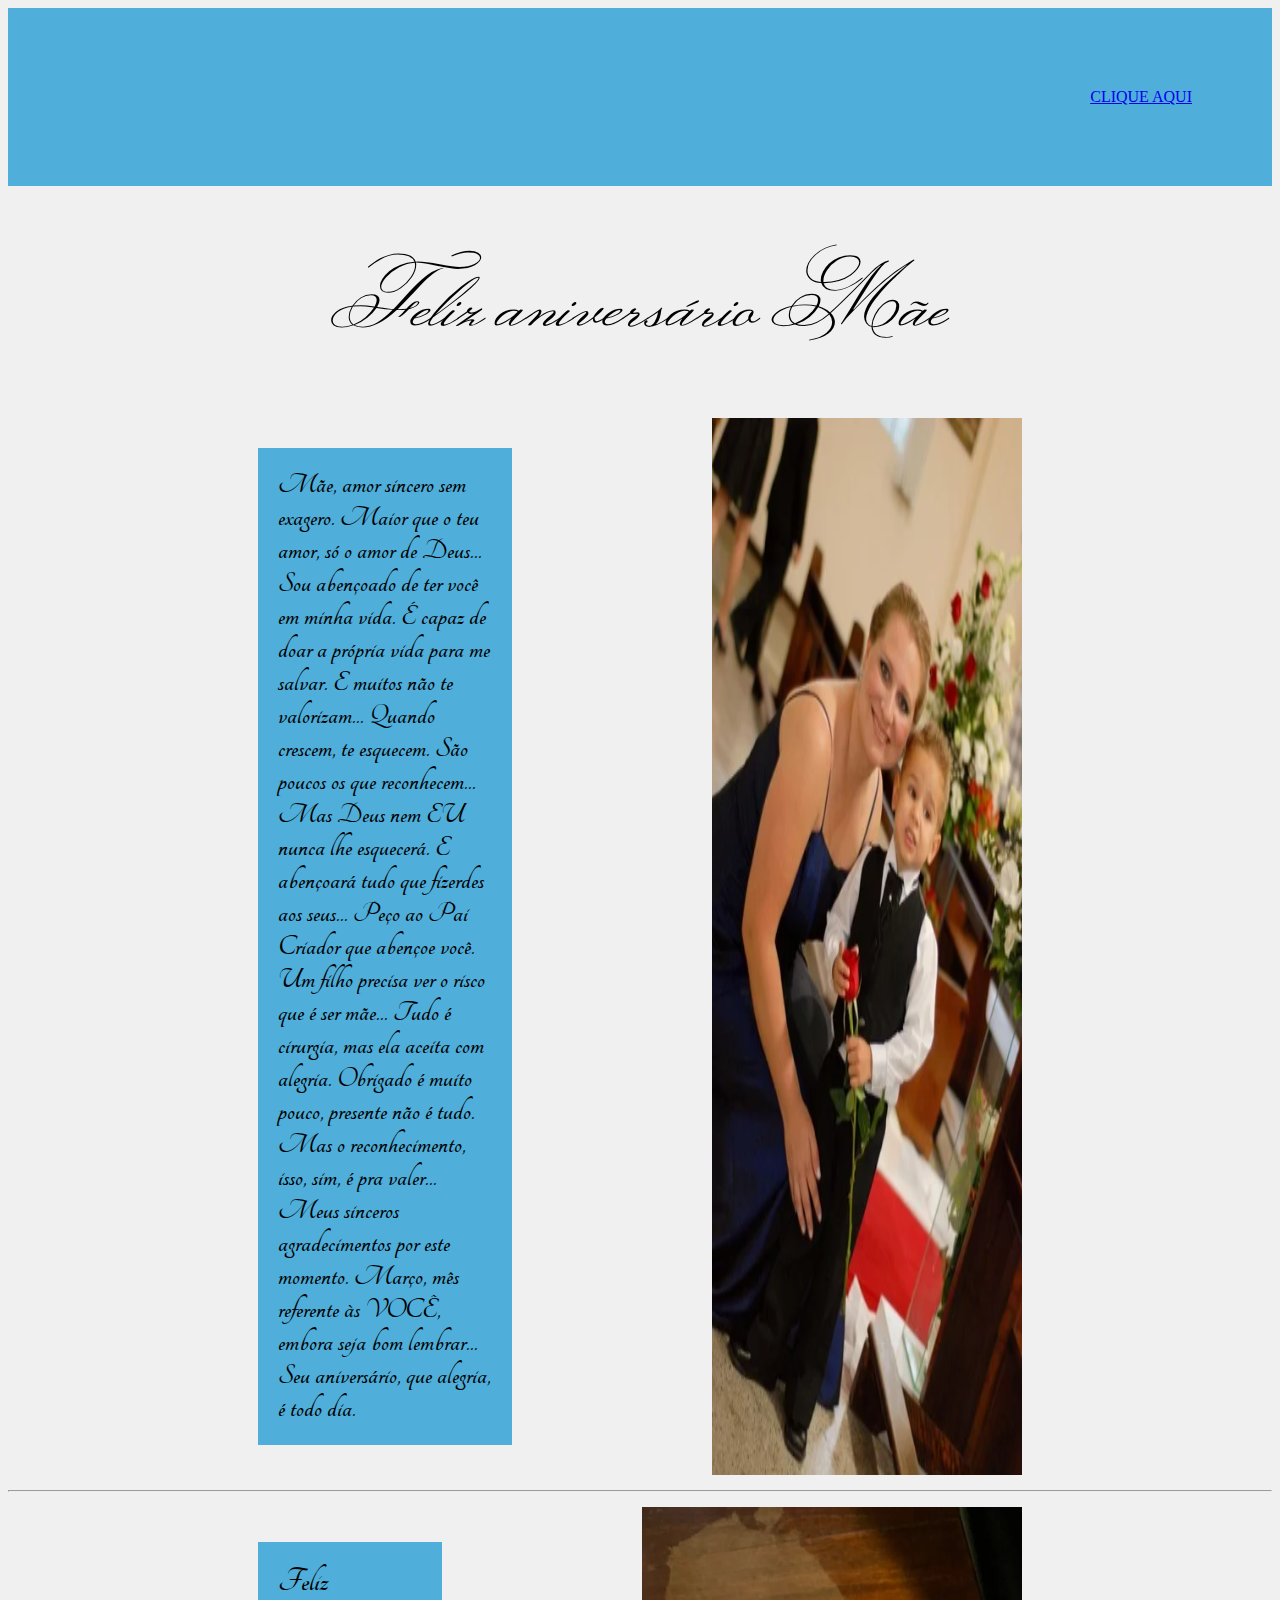
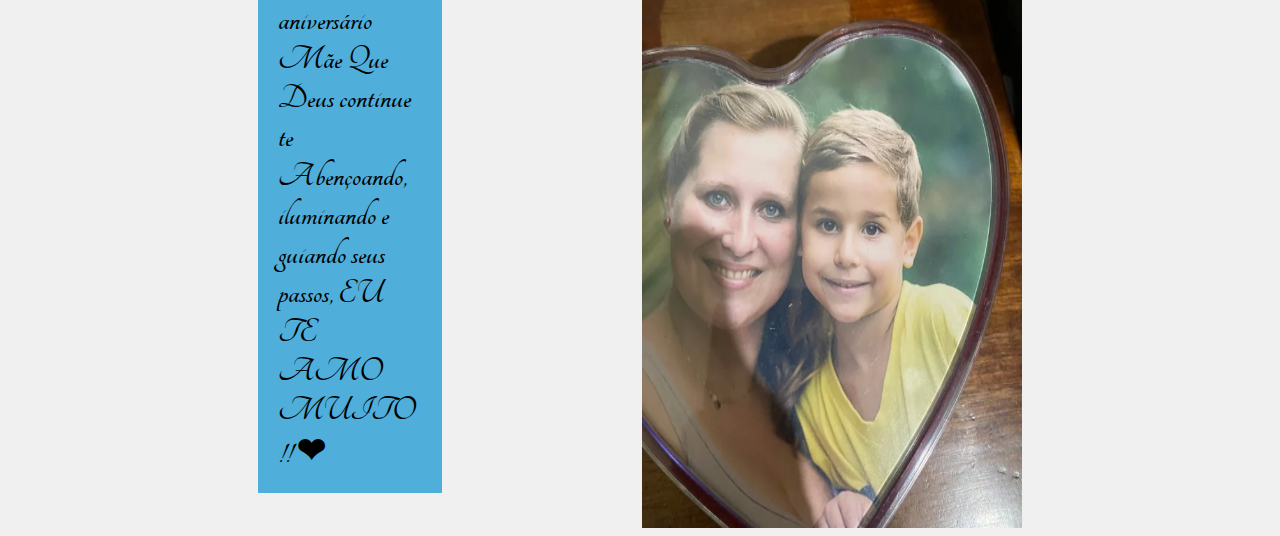
<file: index.html>
<!DOCTYPE html>
<html lang="en">
<head>
    <meta charset="UTF-8">
    <meta name="viewport" content="width=device-width, initial-scale=1.0">
    <title>🤍Feliz Aniversário❤</title>
    <link rel="stylesheet" href="style.css">
    <link rel="preconnect" href="https://fonts.googleapis.com">
<link rel="preconnect" href="https://fonts.gstatic.com" crossorigin>
<link href="https://fonts.googleapis.com/css2?family=Monsieur+La+Doulaise&display=swap" rel="stylesheet">
<link rel="preconnect" href="https://fonts.googleapis.com">
<link rel="preconnect" href="https://fonts.gstatic.com" crossorigin>
<link href="https://fonts.googleapis.com/css2?family=Monsieur+La+Doulaise&family=Tangerine:wght@400;700&display=swap" rel="stylesheet">
</head>
<body>

    <nav>
        <ul>
            <li>
                <a href="clique.html">CLIQUE AQUI</a>
            </li>
        </ul>
    </nav>

    <header>

        <h1 class="titulo"> Feliz aniversário Mãe</h1>

        <div>
            <div class="flex">
        
                <h3 class="um">Mãe, amor sincero sem exagero.
                    Maior que o teu amor, só o amor de Deus...
                    Sou abençoado de ter você em minha vida.
        
                    É capaz de doar a própria vida para me salvar.
                    E muitos não te valorizam...
                    Quando crescem, te esquecem.
                    São poucos os que reconhecem...
        
                    Mas Deus nem EU nunca lhe esquecerá.
                    E abençoará tudo que fizerdes aos seus...
                    Peço ao Pai Criador que abençoe você.
                    Um filho precisa ver o risco que é ser mãe...
                    Tudo é cirurgia, mas ela aceita com alegria.
        
                    Obrigado é muito pouco, presente não é tudo.
                    Mas o reconhecimento, isso, sim, é pra valer...
                    Meus sinceros agradecimentos por este momento.
                    Março, mês referente às VOCÊ, embora seja bom lembrar...
                    Seu aniversário, que alegria, é todo dia.
                </h3>
                <img class="uma" src="imagens/img1.png">
        
            </div>

            <hr>

            <div class="flex">
                <h3 class="dois"> Feliz aniversário Mãe 
                    Que Deus continue te Abençoando, iluminando e guiando seus passos, EU TE AMO MUITO !! ❤
                </h3>

                <img class="duas" src="imagens/img2.png">

            </div>
        </div>

    </header>

    <footer>

    </footer>
    
</body>
</html>
</file>
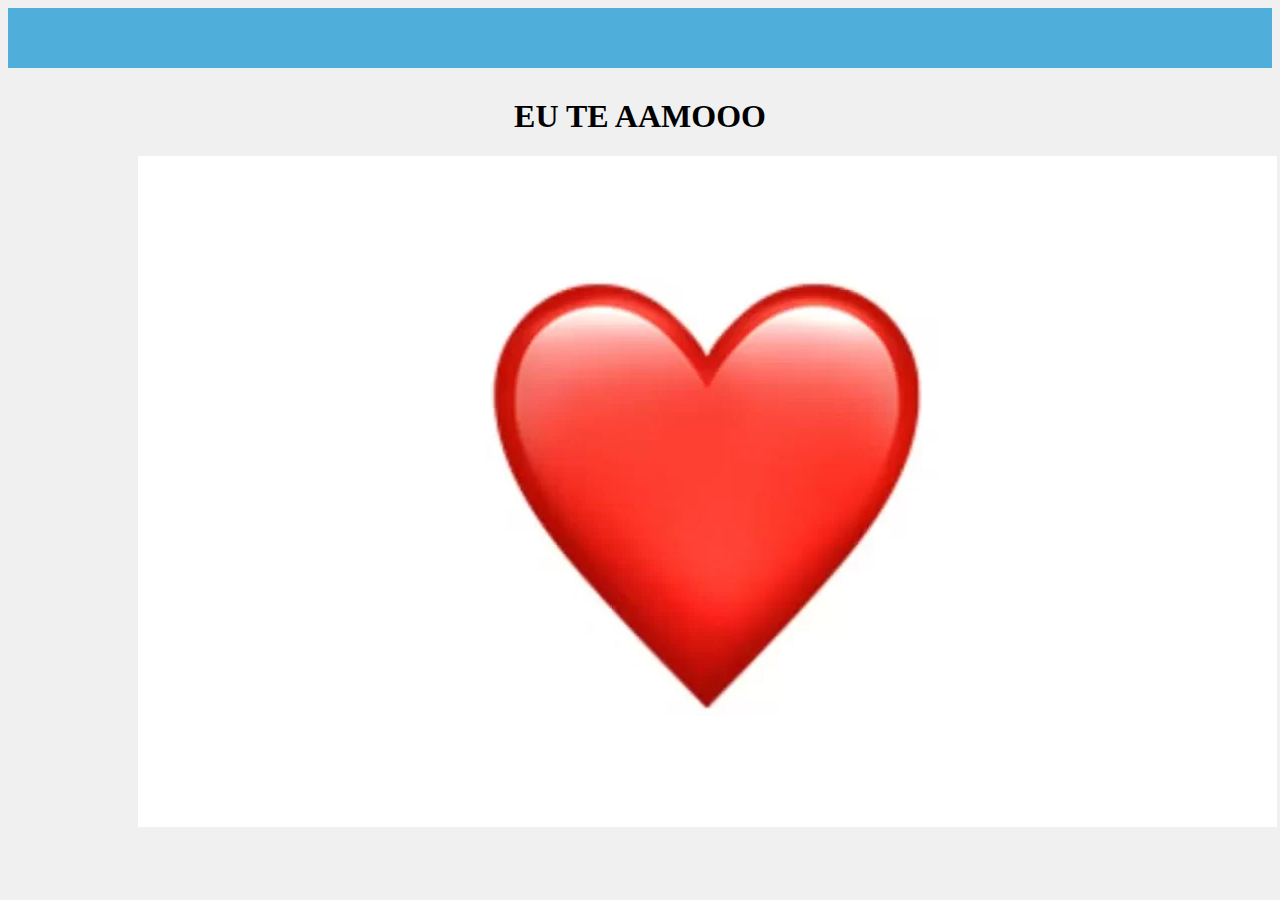
<file: clique.html>
<!DOCTYPE html>
<html lang="en">
<head>
    <meta charset="UTF-8">
    <meta name="viewport" content="width=device-width, initial-scale=1.0">
    <title>❤EU TE AMO❤</title>
    <link rel="stylesheet" href="style.css">
    <link rel="preconnect" href="https://fonts.googleapis.com">
<link rel="preconnect" href="https://fonts.gstatic.com" crossorigin>
<link href="https://fonts.googleapis.com/css2?family=Monsieur+La+Doulaise&family=Tangerine:wght@400;700&display=swap" rel="stylesheet">
</head>

<nav>

</nav>

<body>

    <div class="segunda">
        <h1> EU TE AAMOOO</h1>
        <img src="imagens/img3.webp">
    </div>

    
</body>
</html>
</file>
<file: style.css>
li {
    display: flex;
    list-style: none;
    justify-content: right;
    margin: 50px;
}

.titulo {
    text-align: center;
    font-family: "Monsieur La Doulaise", cursive;
    font-weight: 400;
    font-style: normal;
    font-size: 80px;
}

nav {
    background-color: rgb(79, 174, 218) ;
    padding: 30px;
}

body {
    background-color: #f0f0f0;

}

header {
    font-family: "Tangerine", cursive;
    font-weight: 400;
    font-style: normal;
}

.flex {
    display: flex;
}  

.primeira {

}

.um {
    margin-left: 250px;
    margin-right: 100px;
    text-align: left;
    font-size: 30px;
    padding: 20px;
    background-color: rgb(79, 174, 218);
}

img {
    text-align: right;
    margin-left: 100px;
    margin-right: 250px;
}

.dois {
    margin-left: 250px;
    margin-right: 100px;
    text-align: left;
    font-size: 35px;
    padding: 20px;
    background-color: rgb(79, 174, 218);
}

hr {
    font-size: 30px;
}

.segunda {
    text-align: center;
    margin: 30px
    
}
</file>
